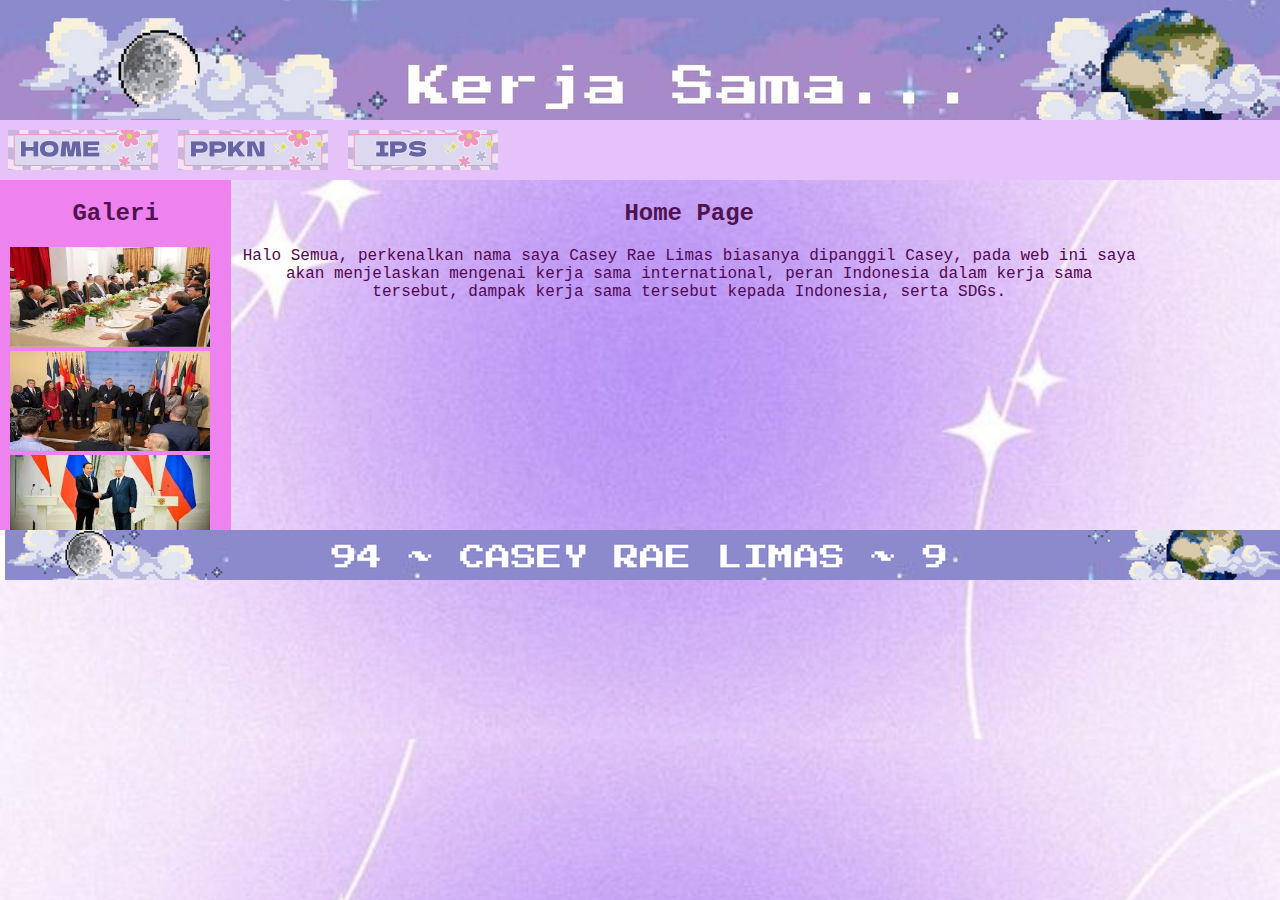
<file: index.html>
<!DOCTYPE html>
<html>

<head>
    <title>Home Page</title>
    <link rel="stylesheet" href="SAS.CSS">
</head>

<body>
    <!-- Header dengan gambar-->    
    <div class="header">
        <img src="Press Start P.jpg">
    </div>
    <div>
        <ul>
            <li><a href="index.html"><img src="home.png"></a></li>
            <li>
                <a href=""><img src="b.png"></a>
                <ul class="dropdown">
                    <li><a href="kerja sama.html"><img src="d.png"></a></li>
                    <li><a href="peran.html"><img src="e.png"></a></li>
                    <li><a href="dampak.html"><img src="f.png"></a></li>
                </ul>
            </li>

            <li>
                <a href=""><img src="c.png"></a>
                <ul class="dropdown1">
                    <li><a href="SDGs.html"><img src="g.png"></a></li>
                    <li><a href="sdgss.html"><img src="h.png"></a></li>
                </ul>
            </li>
        </ul>
    </div>

    <!-- Konten side bar -->
    <div class="column side">
        <h2 align="center">Galeri</h2>
        <p align="center"></p>
            <img src="stress.jpeg" height=100 width=200>
            <img src="kersam.jpeg" height=100 width=200>
            <img src="ks.jpeg" height=100 width=200>
    </div>

    <!-- Konten middle bar -->
    <div class="column middle">
    <h2 align="center">Home Page</h2>
    <p>Halo Semua, perkenalkan nama saya Casey Rae Limas biasanya dipanggil Casey, pada web ini saya akan menjelaskan mengenai kerja sama international, peran Indonesia dalam kerja sama tersebut, dampak kerja sama tersebut kepada Indonesia, serta SDGs.</p>
</div> 

<div class="footer">
<img src="footer yey.png">
</div>   
</body>
</html>
</file>
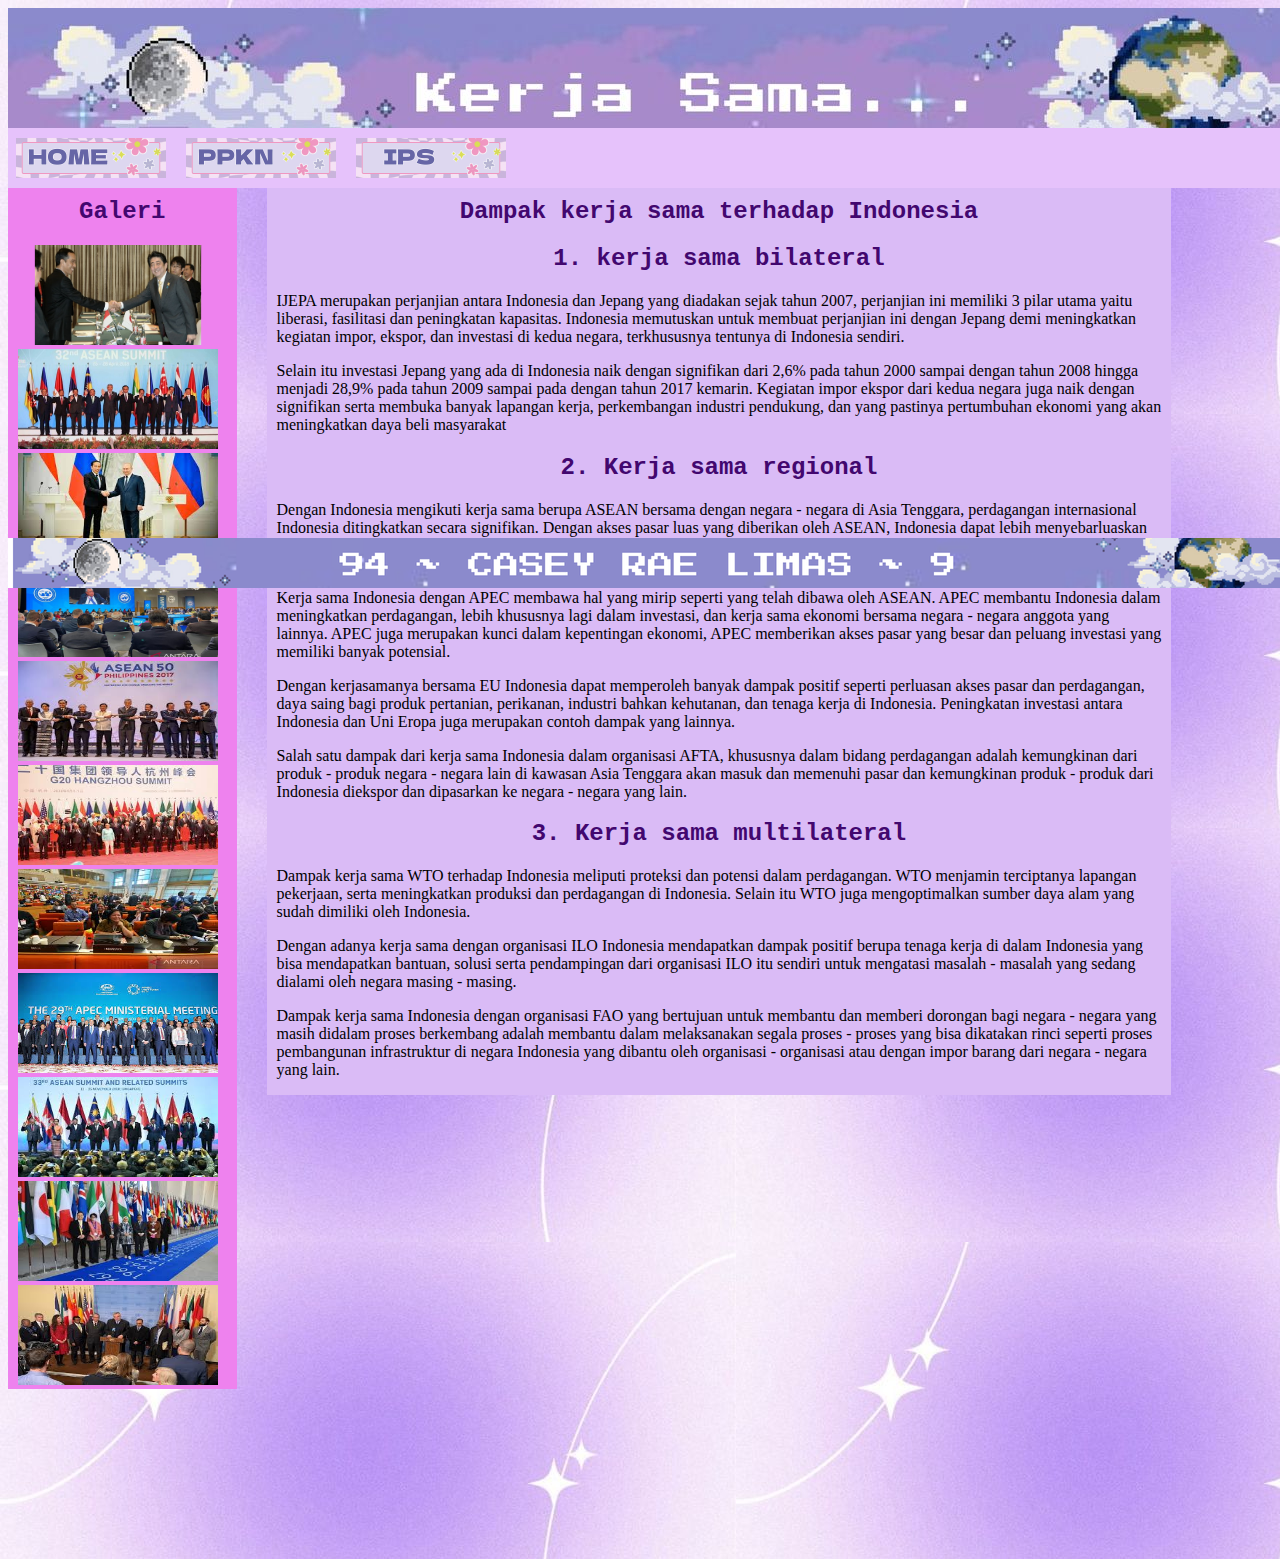
<file: dampak.html>
<!DOCTYPE html>
<html>

<head>
    <title>Dampak Kerjasama</title>
    <link rel="stylesheet" href="dampak.css">
</head>

<body>
    <!-- Header dengan gambar -->
    <div class="header">
        <img src="Press Start P.jpg">
    </div>

    <!-- Navigator Bar dan Dropdown -->
    <div>
        <ul>
            <li><a href="index.html"><img src="home.png"></a></li>
            <li>
                <a href=""><img src="b.png"></a>
                <ul class="dropdown">
                    <li><a href="kerja sama.html"><img src="d.png"></a></li>
                    <li><a href="peran.html"><img src="e.png"></a></li>
                    <li><a href="dampak.html"><img src="f.png"></a></li>
                </ul>
            </li>

            <li>
                <a href=""><img src="c.png"></a>
                <ul class="dropdown">
                    <li><a href="SDGs.html"><img src="g.png"></a></li>
                    <li><a href="sdgss.html"><img src="h.png"></a></li>
                </ul>
            </li>
        </ul>
    </div>

    <!-- Konten side bar -->
    <div class="column side">
        <h2 align="center">Galeri</h2>
        <p align="center"></p>
            <img src="ijepa.png" height=100 width=200>
            <img src="asean.jpeg" height=100 width=200>
            <img src="ks.jpeg" height=100 width=200>
            <img src="imf.jpg" height=100 width=200>
            <img src="inter.jpeg" height=100 width=200>
            <img src="international.jpeg" height=100 width=200>
            <img src="fao.jpeg" height=100 width=200>
            <img src="apec.jpeg" height=100 width=200>
            <img src="afta.jpeg" height=100 width=200>
            <img src="ilo.jpeg" height=100 width=200>
            <img src="kersam.jpeg" height=100 width=200>
    </div>

    <!-- Konten middle bar -->
    <div class="column middle">
        <h2>Dampak kerja sama terhadap Indonesia</h2>
        <h2>1. kerja sama bilateral</h2>
        <p>IJEPA merupakan perjanjian antara Indonesia dan Jepang yang diadakan sejak tahun 2007, perjanjian ini
            memiliki 3 pilar utama yaitu liberasi, fasilitasi dan peningkatan kapasitas. Indonesia memutuskan untuk
            membuat perjanjian ini dengan Jepang demi meningkatkan kegiatan impor, ekspor, dan investasi di kedua
            negara, terkhususnya tentunya di Indonesia sendiri.
        </p>
        <p>Selain itu investasi Jepang yang ada di Indonesia naik dengan signifikan dari 2,6% pada tahun 2000 sampai
            dengan tahun 2008 hingga menjadi 28,9% pada tahun 2009 sampai pada dengan tahun 2017 kemarin. Kegiatan impor
            ekspor dari kedua negara juga naik dengan signifikan serta membuka banyak lapangan kerja, perkembangan
            industri pendukung, dan yang pastinya pertumbuhan ekonomi yang akan meningkatkan daya beli masyarakat
        </p>
        <h2>2. Kerja sama regional</h2>
        <p>Dengan Indonesia mengikuti kerja sama berupa ASEAN bersama dengan negara - negara di Asia Tenggara,
            perdagangan internasional Indonesia ditingkatkan secara signifikan. Dengan akses pasar luas yang diberikan
            oleh ASEAN, Indonesia dapat lebih menyebarluaskan produk - produk dalam negerinya, hal ini membantu membuka
            lapangan kerja di Indonesia dan yang pastinya meningkatkan kebaikan ekonomi negara kita.

        </p>
        <p>Kerja sama Indonesia dengan APEC membawa hal yang mirip seperti yang telah dibawa oleh ASEAN. APEC membantu
            Indonesia dalam meningkatkan perdagangan, lebih khususnya lagi dalam investasi, dan kerja sama ekonomi
            bersama negara - negara anggota yang lainnya. APEC juga merupakan kunci dalam kepentingan ekonomi, APEC
            memberikan akses pasar yang besar dan peluang investasi yang memiliki banyak potensial.

        </p>
        <p>Dengan kerjasamanya bersama EU Indonesia dapat memperoleh banyak dampak positif seperti perluasan akses pasar
            dan perdagangan, daya saing bagi produk pertanian, perikanan, industri bahkan kehutanan, dan tenaga kerja di
            Indonesia. Peningkatan investasi antara Indonesia dan Uni Eropa juga merupakan contoh dampak yang lainnya.
        </p>
        <p>Salah satu dampak dari kerja sama Indonesia dalam organisasi AFTA, khususnya dalam bidang perdagangan adalah
            kemungkinan dari produk - produk negara - negara lain di kawasan Asia Tenggara akan masuk dan memenuhi pasar
            dan kemungkinan produk - produk dari Indonesia diekspor dan dipasarkan ke negara - negara yang lain.</p>
        <h2>3. Kerja sama multilateral</h2>
        <p>Dampak kerja sama WTO terhadap Indonesia meliputi proteksi dan potensi dalam perdagangan. WTO menjamin
            terciptanya lapangan pekerjaan, serta meningkatkan produksi dan perdagangan di Indonesia. Selain itu WTO
            juga mengoptimalkan sumber daya alam yang sudah dimiliki oleh Indonesia.</p>
        <p>Dengan adanya kerja sama dengan organisasi ILO Indonesia mendapatkan dampak positif berupa tenaga kerja di
            dalam Indonesia yang bisa mendapatkan bantuan, solusi serta pendampingan dari organisasi ILO itu sendiri
            untuk mengatasi masalah - masalah yang sedang dialami oleh negara masing - masing.</p>
        <p>Dampak kerja sama Indonesia dengan organisasi FAO yang bertujuan untuk membantu dan memberi dorongan bagi
            negara - negara yang masih didalam proses berkembang adalah membantu dalam melaksanakan segala proses -
            proses yang bisa dikatakan rinci seperti proses pembangunan infrastruktur di negara Indonesia yang dibantu
            oleh organisasi - organisasi atau dengan impor barang dari negara - negara yang lain.
        </p>
    </div>
    
        <div class="footer">
            <img src="footer yey.png">
        </div>
</body>
</html>
</file>
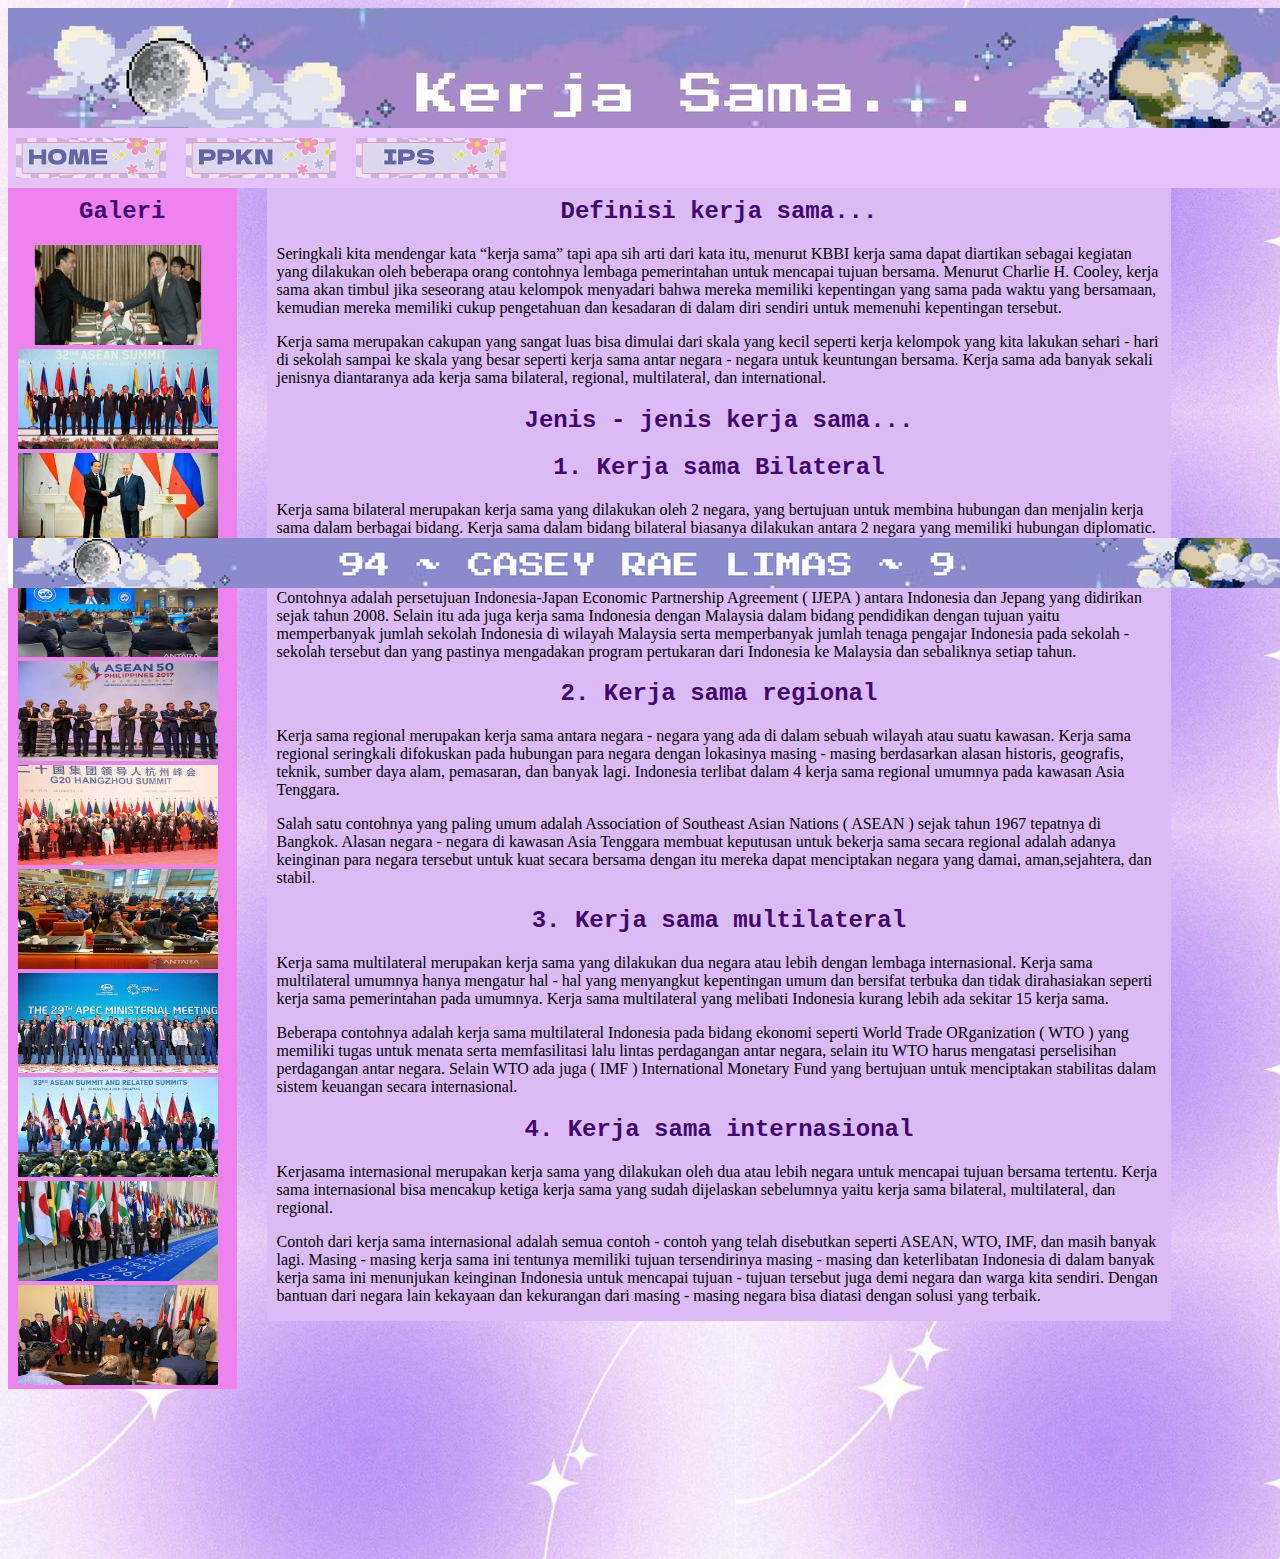
<file: kerja sama.html>
<!DOCTYPE html>
<html>

<head>
    <title>Kerjasama</title>
    <link rel="stylesheet" href="kerjasama.css">
</head>

<body>
    <!-- Header dengan gambar -->
    <div class="header">
        <img src="Press Start P.jpg">
    </div>

    <!-- Navigator Bar dan Dropdown -->
    <div>
        <ul>
            <li><a href="index.html"><img src="home.png"></a></li>
            <li>
                <a href=""><img src="b.png"></a>
                <ul class="dropdown">
                    <li><a href="kerja sama.html"><img src="d.png"></a></li>
                    <li><a href="peran.html"><img src="e.png"></a></li>
                    <li><a href="dampak.html"><img src="f.png"></a></li>
                </ul>
            </li>

            <li>
                <a href=""><img src="c.png"></a>
                <ul class="dropdown1">
                    <li><a href="SDGs.html"><img src="g.png"></a></li>
                    <li><a href="sdgss.html"><img src="h.png"></a></li>
                </ul>
            </li>
    </div>

    <!-- Konten side bar -->
    <div class="column side">
        <h2 align="center">Galeri</h2>
        <p align="center"></p>
            <img src="ijepa.png" height=100 width=200>
            <img src="asean.jpeg" height=100 width=200>
            <img src="ks.jpeg" height=100 width=200>
            <img src="imf.jpg" height=100 width=200>
            <img src="inter.jpeg" height=100 width=200>
            <img src="international.jpeg" height=100 width=200>
            <img src="fao.jpeg" height=100 width=200>
            <img src="apec.jpeg" height=100 width=200>
            <img src="afta.jpeg" height=100 width=200>
            <img src="ilo.jpeg" height=100 width=200>
            <img src="kersam.jpeg" height=100 width=200>
    </div>

    <!-- Konten middle bar -->
    <div class="column middle">
        <h2 align="center">Definisi kerja sama...</h2>
        <p>Seringkali kita mendengar kata “kerja sama” tapi apa sih arti dari kata itu, menurut KBBI kerja sama dapat
            diartikan sebagai kegiatan yang dilakukan oleh beberapa orang contohnya lembaga pemerintahan untuk mencapai
            tujuan bersama. Menurut Charlie H. Cooley, kerja sama akan timbul jika seseorang atau kelompok menyadari
            bahwa mereka memiliki kepentingan yang sama pada waktu yang bersamaan, kemudian mereka memiliki cukup
            pengetahuan dan kesadaran di dalam diri sendiri untuk memenuhi kepentingan tersebut. </p>
        <p>Kerja sama merupakan cakupan yang sangat luas bisa dimulai dari skala yang kecil seperti kerja kelompok yang
            kita lakukan sehari - hari di sekolah sampai ke skala yang besar seperti kerja sama antar negara - negara
            untuk keuntungan bersama. Kerja sama ada banyak sekali jenisnya diantaranya ada kerja sama bilateral,
            regional, multilateral, dan international.
        </p>
        <h2>Jenis - jenis kerja sama...</h2>
        <h2>1. Kerja sama Bilateral</h2>
        <p>Kerja sama bilateral merupakan kerja sama yang dilakukan oleh 2 negara, yang bertujuan untuk membina hubungan
            dan menjalin kerja sama dalam berbagai bidang. Kerja sama dalam bidang bilateral biasanya dilakukan antara 2
            negara yang memiliki hubungan diplomatic. Indonesia sendiri memiliki hubungan kerja sama bilateral dengan
            sebanyak 162 negara. Kerja sama bilateral dapat tercapai setelah kedua negara menandatangani sebuah
            persetujuan yang akan dijadikan sebagai acuan dalam kerja sama tersebut.
        </p>
        <p>Contohnya adalah persetujuan Indonesia-Japan Economic Partnership Agreement ( IJEPA ) antara Indonesia dan
            Jepang yang didirikan sejak tahun 2008. Selain itu ada juga kerja sama Indonesia dengan Malaysia dalam
            bidang pendidikan dengan tujuan yaitu memperbanyak jumlah sekolah Indonesia di wilayah Malaysia serta
            memperbanyak jumlah tenaga pengajar Indonesia pada sekolah - sekolah tersebut dan yang pastinya mengadakan
            program pertukaran dari Indonesia ke Malaysia dan sebaliknya setiap tahun.
        </p>
        <h2>2. Kerja sama regional</h2>
        <p>Kerja sama regional merupakan kerja sama antara negara - negara yang ada di dalam sebuah wilayah atau suatu
            kawasan. Kerja sama regional seringkali difokuskan pada hubungan para negara dengan lokasinya masing -
            masing berdasarkan alasan historis, geografis, teknik, sumber daya alam, pemasaran, dan banyak lagi.
            Indonesia terlibat dalam 4 kerja sama regional umumnya pada kawasan Asia Tenggara.
        </p>
        <p>Salah satu contohnya yang paling umum adalah Association of Southeast Asian Nations ( ASEAN ) sejak tahun
            1967 tepatnya di Bangkok. Alasan negara - negara di kawasan Asia Tenggara membuat keputusan untuk bekerja
            sama secara regional adalah adanya keinginan para negara tersebut untuk kuat secara bersama dengan itu
            mereka dapat menciptakan negara yang damai, aman,sejahtera, dan stabil.

        </p>
        <h2>3. Kerja sama multilateral</h2>
        <p>Kerja sama multilateral merupakan kerja sama yang dilakukan dua negara atau lebih dengan lembaga
            internasional. Kerja sama multilateral umumnya hanya mengatur hal - hal yang menyangkut kepentingan umum dan
            bersifat terbuka dan tidak dirahasiakan seperti kerja sama pemerintahan pada umumnya. Kerja sama
            multilateral yang melibati Indonesia kurang lebih ada sekitar 15 kerja sama.

        </p>
        <p>Beberapa contohnya adalah kerja sama multilateral Indonesia pada bidang ekonomi seperti World Trade
            ORganization ( WTO ) yang memiliki tugas untuk menata serta memfasilitasi lalu lintas perdagangan antar
            negara, selain itu WTO harus mengatasi perselisihan perdagangan antar negara. Selain WTO ada juga ( IMF )
            International Monetary Fund yang bertujuan untuk menciptakan stabilitas dalam sistem keuangan secara
            internasional.
        </p>
        <h2>4. Kerja sama internasional</h2>
        <p>Kerjasama internasional merupakan kerja sama yang dilakukan oleh dua atau lebih negara untuk mencapai tujuan
            bersama tertentu. Kerja sama internasional bisa mencakup ketiga kerja sama yang sudah dijelaskan sebelumnya
            yaitu kerja sama bilateral, multilateral, dan regional.

        </p>
        <p>Contoh dari kerja sama internasional adalah semua contoh - contoh yang telah disebutkan seperti ASEAN, WTO,
            IMF, dan masih banyak lagi. Masing - masing kerja sama ini tentunya memiliki tujuan tersendirinya masing -
            masing dan keterlibatan Indonesia di dalam banyak kerja sama ini menunjukan keinginan Indonesia untuk
            mencapai tujuan - tujuan tersebut juga demi negara dan warga kita sendiri. Dengan bantuan dari negara lain
            kekayaan dan kekurangan dari masing - masing negara bisa diatasi dengan solusi yang terbaik.
        </p>
    </div>
        
    <div class="footer">
            <img src="footer yey.png">
        </div>
</file>
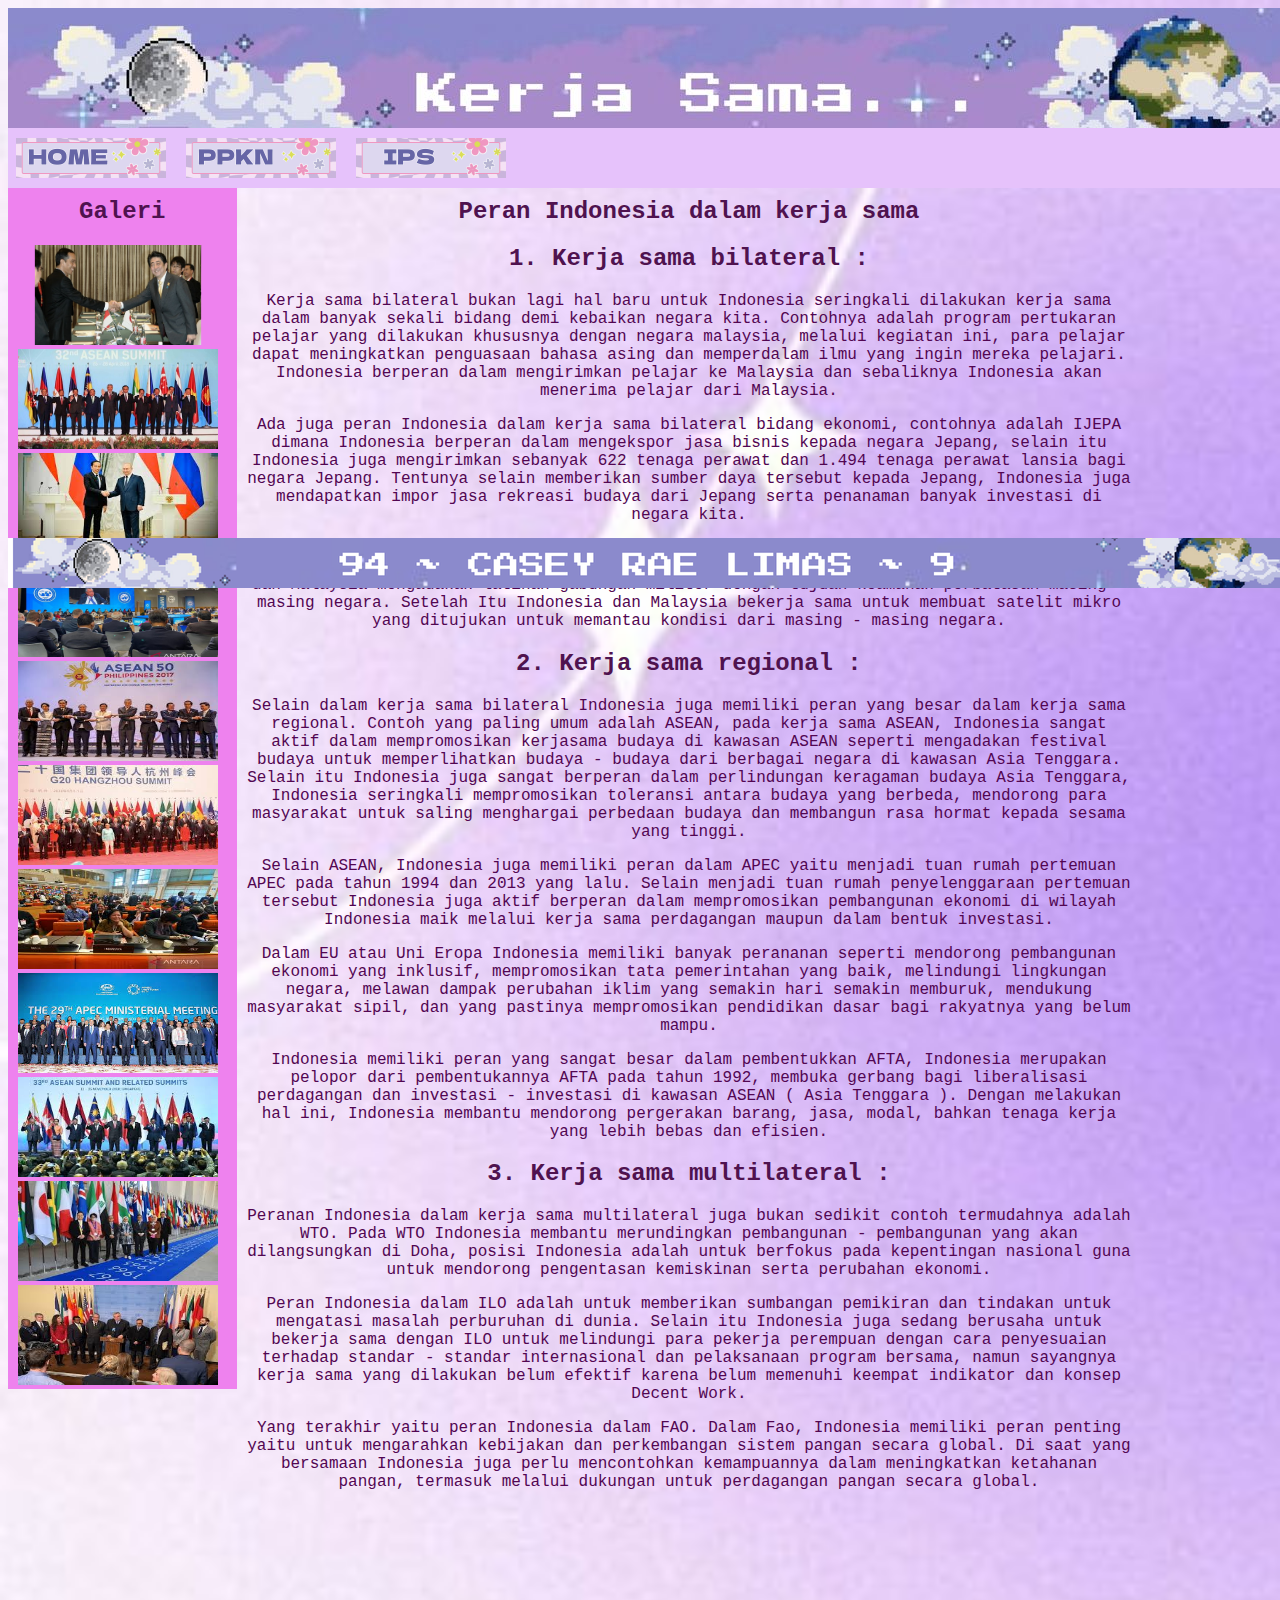
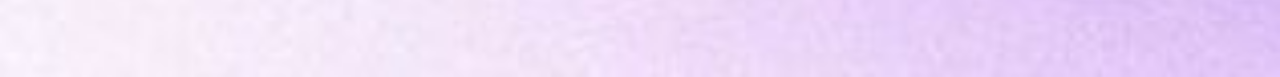
<file: peran.html>
<!DOCTYPE html>
<html>

<head>
    <title>Peran Indonesia Kerjasama</title>
    <link rel="stylesheet" href="peran.css">
</head>

<body>
    <!-- Header dengan gambar -->
    <div class="header">
        <img src="Press Start P.jpg">
    </div>

    <!-- Navigator Bar dan Dropdown -->
    <div>
        <ul>
            <li><a href="index.html"><img src="home.png"></a></li>
            <li>
                <a href=""><img src="b.png"></a>
                <ul class="dropdown">
                    <li><a href="kerja sama.html"><img src="d.png"></a></li>
                    <li><a href="peran.html"><img src="e.png"></a></li>
                    <li><a href="dampak.html"><img src="f.png"></a></li>
                </ul>
            </li>

            <li>
                <a href=""><img src="c.png"></a>
                <ul class="dropdown">
                    <li><a href="SDGs.html"><img src="g.png"></a></li>
                    <li><a href="sdgss.html"><img src="h.png"></a></li>
                </ul>
            </li>
        </ul>
    </div>

    <!-- Konten side bar -->
    <div class="column side">
        <h2 align="center">Galeri</h2>
        <p align="center"></p>
            <img src="ijepa.png" height=100 width=200>
            <img src="asean.jpeg" height=100 width=200>
            <img src="ks.jpeg" height=100 width=200>
            <img src="imf.jpg" height=100 width=200>
            <img src="inter.jpeg" height=100 width=200>
            <img src="international.jpeg" height=100 width=200>
            <img src="fao.jpeg" height=100 width=200>
            <img src="apec.jpeg" height=100 width=200>
            <img src="afta.jpeg" height=100 width=200>
            <img src="ilo.jpeg" height=100 width=200>
            <img src="kersam.jpeg" height=100 width=200>
    </div>

    <!-- Konten middle bar -->
    <div class="column middle">
        <h2>Peran Indonesia dalam kerja sama</h2>
        <h2>1. Kerja sama bilateral : </h2>
        <p>Kerja sama bilateral bukan lagi hal baru untuk Indonesia seringkali dilakukan kerja sama dalam banyak sekali
            bidang demi kebaikan negara kita. Contohnya adalah program pertukaran pelajar yang dilakukan khususnya
            dengan negara malaysia, melalui kegiatan ini, para pelajar dapat meningkatkan penguasaan bahasa asing dan
            memperdalam ilmu yang ingin mereka pelajari. Indonesia berperan dalam mengirimkan pelajar ke Malaysia dan
            sebaliknya Indonesia akan menerima pelajar dari Malaysia.
        </p>
        <p>Ada juga peran Indonesia dalam kerja sama bilateral bidang ekonomi, contohnya adalah IJEPA dimana Indonesia
            berperan dalam mengekspor jasa bisnis kepada negara Jepang, selain itu Indonesia juga mengirimkan sebanyak
            622 tenaga perawat dan 1.494 tenaga perawat lansia bagi negara Jepang. Tentunya selain memberikan sumber
            daya tersebut kepada Jepang, Indonesia juga mendapatkan impor jasa rekreasi budaya dari Jepang serta
            penanaman banyak investasi di negara kita.

        </p>
        <p>Selain kerja sama bilateral dalam bidang pendidikan dengan negara Malaysia, Indonesia juga memiliki kerja
            sama yang lain dengan negara Malaysia yaitu dalam bidang keamanan. Indonesia dan Malaysia mengadakan latihan
            gabungan militer dengan tujuan keamanan perbatasan masing - masing negara. Setelah Itu Indonesia dan
            Malaysia bekerja sama untuk membuat satelit mikro yang ditujukan untuk memantau kondisi dari masing - masing
            negara.

        </p>
        <h2>2. Kerja sama regional : </h2>
        <p>Selain dalam kerja sama bilateral Indonesia juga memiliki peran yang besar dalam kerja sama regional. Contoh
            yang paling umum adalah ASEAN, pada kerja sama ASEAN, Indonesia sangat aktif dalam mempromosikan kerjasama
            budaya di kawasan ASEAN seperti mengadakan festival budaya untuk memperlihatkan budaya - budaya dari
            berbagai negara di kawasan Asia Tenggara. Selain itu Indonesia juga sangat berperan dalam perlindungan
            keragaman budaya Asia Tenggara, Indonesia seringkali mempromosikan toleransi antara budaya yang berbeda,
            mendorong para masyarakat untuk saling menghargai perbedaan budaya dan membangun rasa hormat kepada sesama
            yang tinggi.
        </p>
        <p>Selain ASEAN, Indonesia juga memiliki peran dalam APEC yaitu menjadi tuan rumah pertemuan APEC pada tahun
            1994 dan 2013 yang lalu. Selain menjadi tuan rumah penyelenggaraan pertemuan tersebut Indonesia juga aktif
            berperan dalam mempromosikan pembangunan ekonomi di wilayah Indonesia maik melalui kerja sama perdagangan
            maupun dalam bentuk investasi.
        </p>
        <p>Dalam EU atau Uni Eropa Indonesia memiliki banyak perananan seperti mendorong pembangunan ekonomi yang
            inklusif, mempromosikan tata pemerintahan yang baik, melindungi lingkungan negara, melawan dampak perubahan
            iklim yang semakin hari semakin memburuk, mendukung masyarakat sipil, dan yang pastinya mempromosikan
            pendidikan dasar bagi rakyatnya yang belum mampu.
        </p>
        <p>Indonesia memiliki peran yang sangat besar dalam pembentukkan AFTA, Indonesia merupakan pelopor dari
            pembentukannya AFTA pada tahun 1992, membuka gerbang bagi liberalisasi perdagangan dan investasi - investasi
            di kawasan ASEAN ( Asia Tenggara ). Dengan melakukan hal ini, Indonesia membantu mendorong pergerakan
            barang, jasa, modal, bahkan tenaga kerja yang lebih bebas dan efisien.
        </p>
        <h2>3. Kerja sama multilateral : </h2>
        <p>Peranan Indonesia dalam kerja sama multilateral juga bukan sedikit contoh termudahnya adalah WTO. Pada WTO
            Indonesia membantu merundingkan pembangunan - pembangunan yang akan dilangsungkan di Doha, posisi Indonesia
            adalah untuk berfokus pada kepentingan nasional guna untuk mendorong pengentasan kemiskinan serta perubahan
            ekonomi.
        </p>
        <p>Peran Indonesia dalam ILO adalah untuk memberikan sumbangan pemikiran dan tindakan untuk mengatasi masalah
            perburuhan di dunia. Selain itu Indonesia juga sedang berusaha untuk bekerja sama dengan ILO untuk
            melindungi para pekerja perempuan dengan cara penyesuaian terhadap standar - standar internasional dan
            pelaksanaan program bersama, namun sayangnya kerja sama yang dilakukan belum efektif karena belum memenuhi
            keempat indikator dan konsep Decent Work.
        </p>
        <p>Yang terakhir yaitu peran Indonesia dalam FAO. Dalam Fao, Indonesia memiliki peran penting yaitu untuk
            mengarahkan kebijakan dan perkembangan sistem pangan secara global. Di saat yang bersamaan Indonesia juga
            perlu mencontohkan kemampuannya dalam meningkatkan ketahanan pangan, termasuk melalui dukungan untuk
            perdagangan pangan secara global.
        </p>
    </div>

        <div class="footer">
            <img src="footer yey.png">
        </div> 
</body>
</html>
</file>
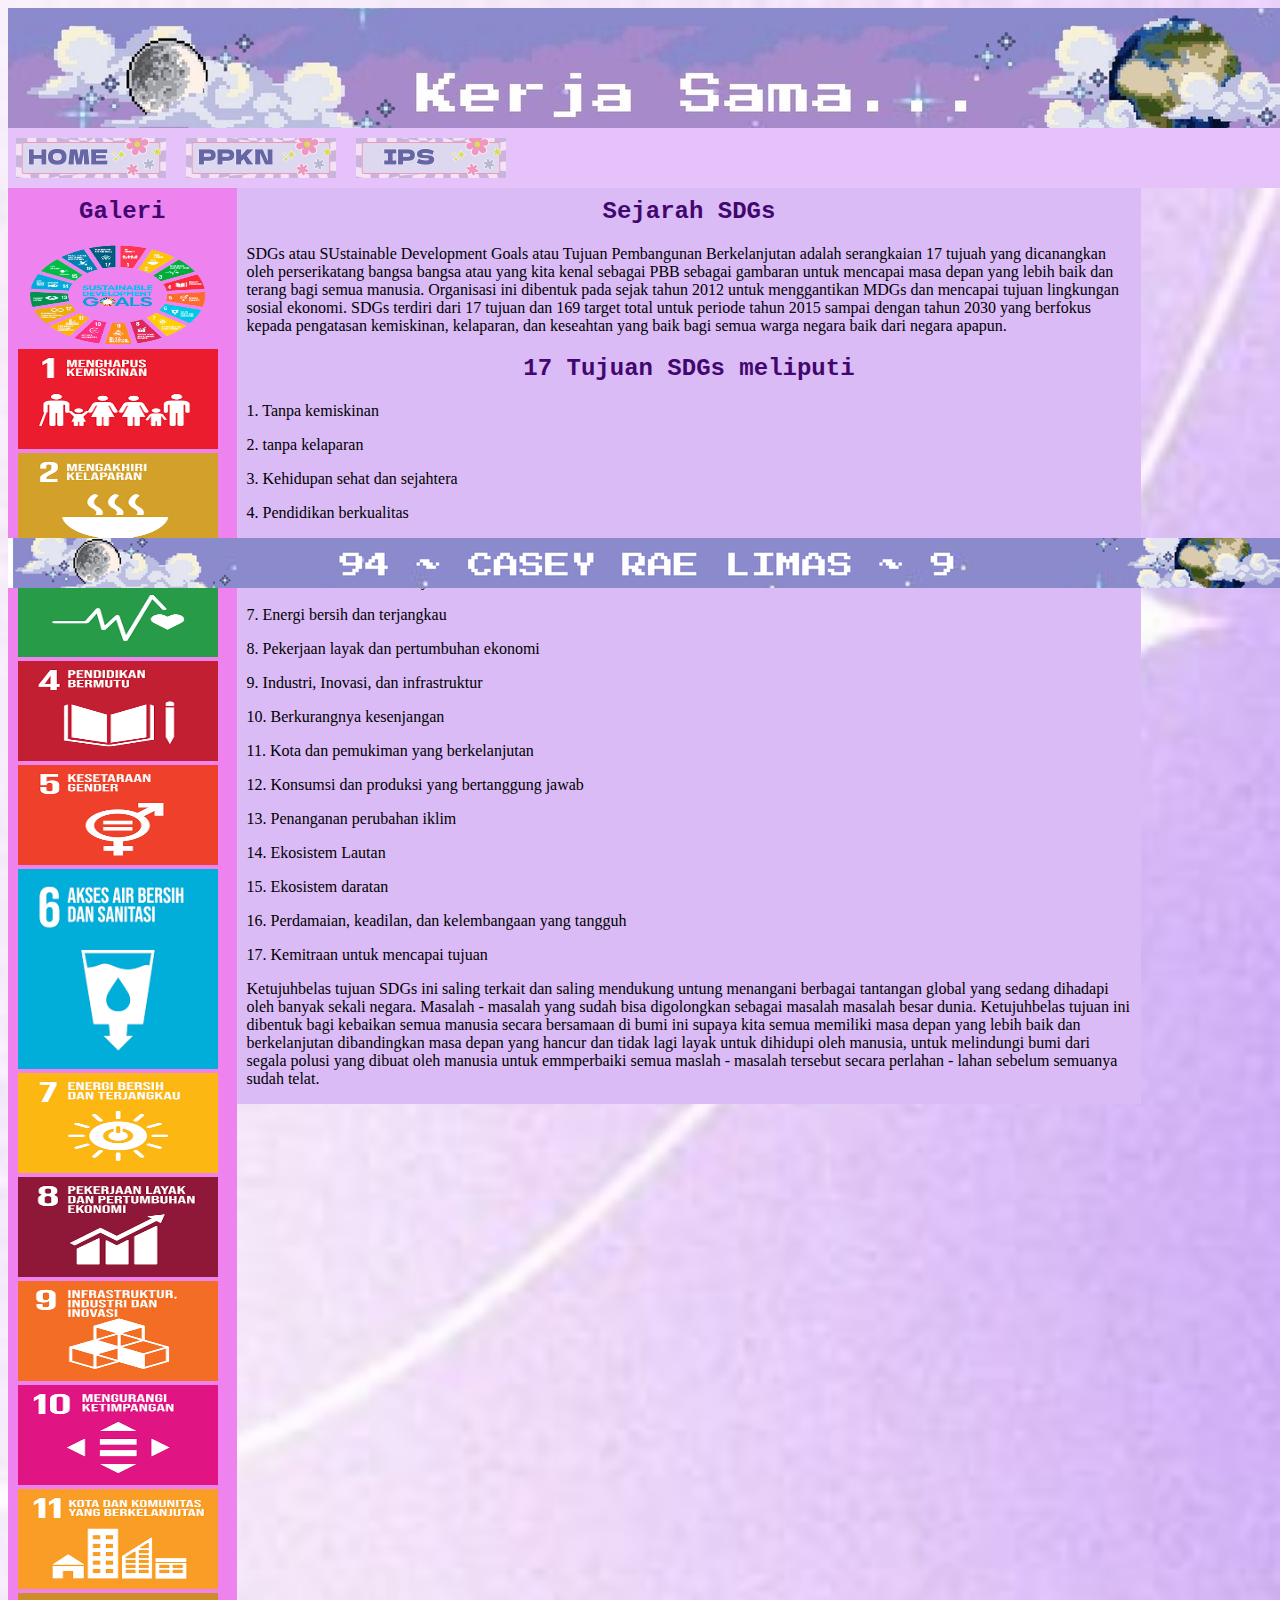
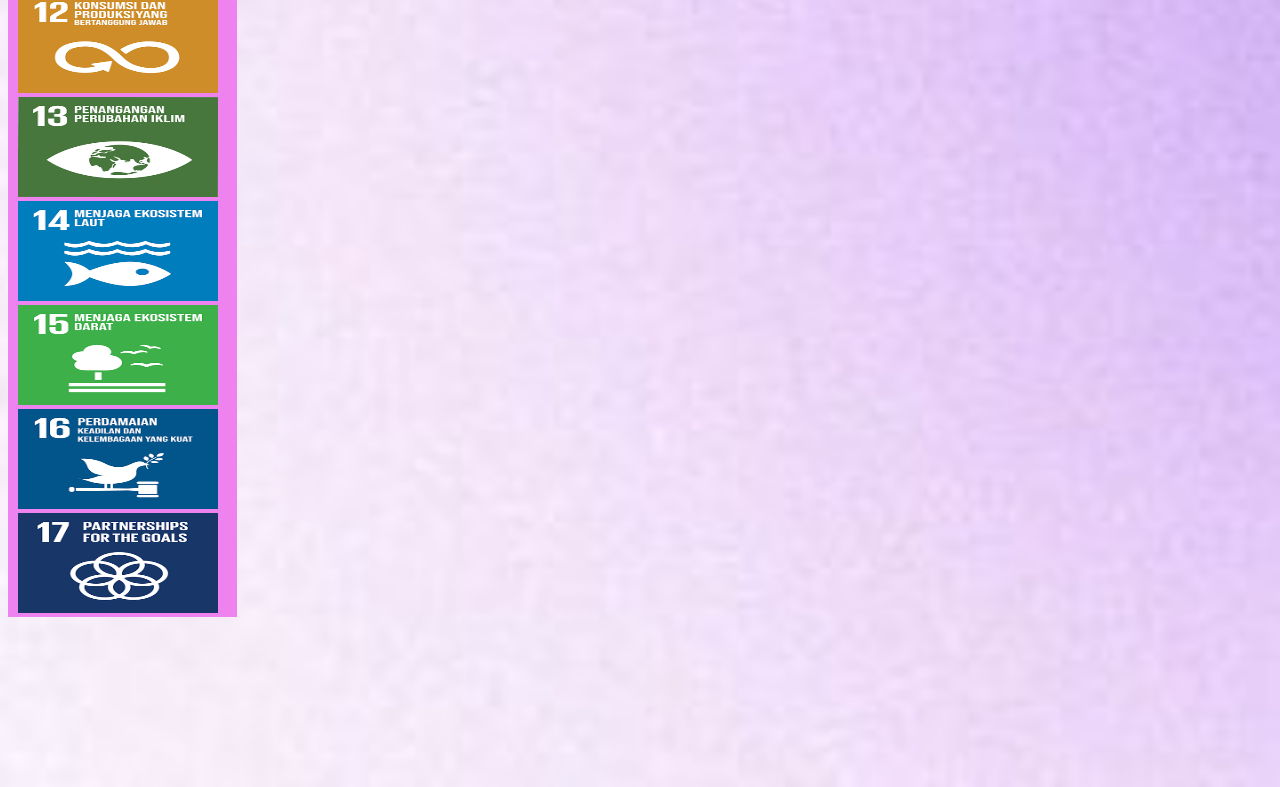
<file: SDGs.html>
<!DOCTYPE html>
<html>

<head>
    <title>SDGs</title>
    <link rel="stylesheet" href="sdgs.css">
</head>

<body>
    <!-- Header dengan gambar -->
    <div class="header">
        <img src="Press Start P.jpg">
    </div>

    <!-- Navigator Bar dan Dropdown -->
    <div>
        <ul>
            <li><a href="index.html"><img src="home.png"></a></li>
            <li>
                <a href=""><img src="b.png"></a>
                <ul class="dropdown">
                    <li><a href="kerja sama.html"><img src="d.png"></a></li>
                    <li><a href="peran.html"><img src="e.png"></a></li>
                    <li><a href="dampak.html"><img src="f.png"></a></li>
                </ul>
            </li>

            <li>
                <a href=""><img src="c.png"></a>
                <ul class="dropdown">
                    <li><a href="SDGs.html"><img src="g.png"></a></li>
                    <li><a href="sdgss.html"><img src="h.png"></a></li>
                </ul>
            </li>
        </ul>
    </div>

    <!-- Konten side bar -->
    <div class="column side">
        <h2 align="center">Galeri</h2>
        <p align="center"></p>
            <img src="sdgs.png" height=100 width=200>
            <img src="sdgs.satu.png" height=100 width=200>
            <img src="sdgs.dua.png" height=100 width=200>
            <img src="sdgs.tiga.png" height=100 width=200>
            <img src="sdgs.empat.png" height=100 width=200>
            <img src="sdgs.lima.png" height=100 width=200>
            <img src="sdgs.enam.png" heightsdgs=100 width=200>
            <img src="sdgs.tujuh.png" height=100 width=200>
            <img src="sdgs.delapan.png" height=100 width=200>
            <img src="sdgs.sembilan.png" height=100 width=200>
            <img src="sdgs.sepuluh.png" height=100 width=200>
            <img src="sdgs.sebelas.png" height=100 width=200>
            <img src="sdgs.duabelas.png" height=100 width=200>
            <img src="sdgs.tigabelas.png" height=100 width=200>
            <img src="sdgs.empatbelas.png" height=100 width=200>
            <img src="sdgs.limabelas.png" height=100 width=200>
            <img src="sdgs.enambelas.png" height=100 width=200>
            <img src="sdgs.tujuhbelas.png" height=100 width=200>
    </div>

    <!-- Konten middle bar -->
    <div class="column middle">
        <h2>Sejarah SDGs</h2>
        <p>SDGs atau SUstainable Development Goals atau Tujuan Pembangunan Berkelanjutan adalah serangkaian 17 tujuah
            yang dicanangkan oleh perserikatang bangsa bangsa atau yang kita kenal sebagai PBB sebagai gambaran untuk
            mencapai masa depan yang lebih baik dan terang bagi semua manusia. Organisasi ini dibentuk pada sejak tahun
            2012 untuk menggantikan MDGs dan mencapai tujuan lingkungan sosial ekonomi. SDGs terdiri dari 17 tujuan dan
            169 target total untuk periode tahun 2015 sampai dengan tahun 2030 yang berfokus kepada pengatasan
            kemiskinan, kelaparan, dan keseahtan yang baik bagi semua warga negara baik dari negara apapun.</p>
        <h2>17 Tujuan SDGs meliputi</h2>
        <p>1. Tanpa kemiskinan</p>
        <p>2. tanpa kelaparan</p>
        <p>3. Kehidupan sehat dan sejahtera</p>
        <p>4. Pendidikan berkualitas</p>
        <p>5. Kesetaraan gender</p>
        <p>6. Air bersih dan sanitasi layak</p>
        <p>7. Energi bersih dan terjangkau</p>
        <p>8. Pekerjaan layak dan pertumbuhan ekonomi</p>
        <p>9. Industri, Inovasi, dan infrastruktur</p>
        <p>10. Berkurangnya kesenjangan</p>
        <p>11. Kota dan pemukiman yang berkelanjutan</p>
        <p>12. Konsumsi dan produksi yang bertanggung jawab</p>
        <p>13. Penanganan perubahan iklim</p>
        <p>14. Ekosistem Lautan</p>
        <p>15. Ekosistem daratan</p>
        <p>16. Perdamaian, keadilan, dan kelembangaan yang tangguh</p>
        <p>17. Kemitraan untuk mencapai tujuan</p>
        <p></p>
        <p>Ketujuhbelas tujuan SDGs ini saling terkait dan saling mendukung untung menangani berbagai tantangan global
            yang sedang dihadapi oleh banyak sekali negara. Masalah - masalah yang sudah bisa digolongkan sebagai
            masalah masalah besar dunia. Ketujuhbelas tujuan ini dibentuk bagi kebaikan semua manusia secara bersamaan
            di bumi ini supaya kita semua memiliki masa depan yang lebih baik dan berkelanjutan dibandingkan masa depan
            yang hancur dan tidak lagi layak untuk dihidupi oleh manusia, untuk melindungi bumi dari segala polusi yang
            dibuat oleh manusia untuk emmperbaiki semua maslah - masalah tersebut secara perlahan - lahan sebelum
            semuanya sudah telat.</p>
    </div>

    <div class="footer">
        <img src="footer yey.png">
    </div>
</body>
</html>
</file>
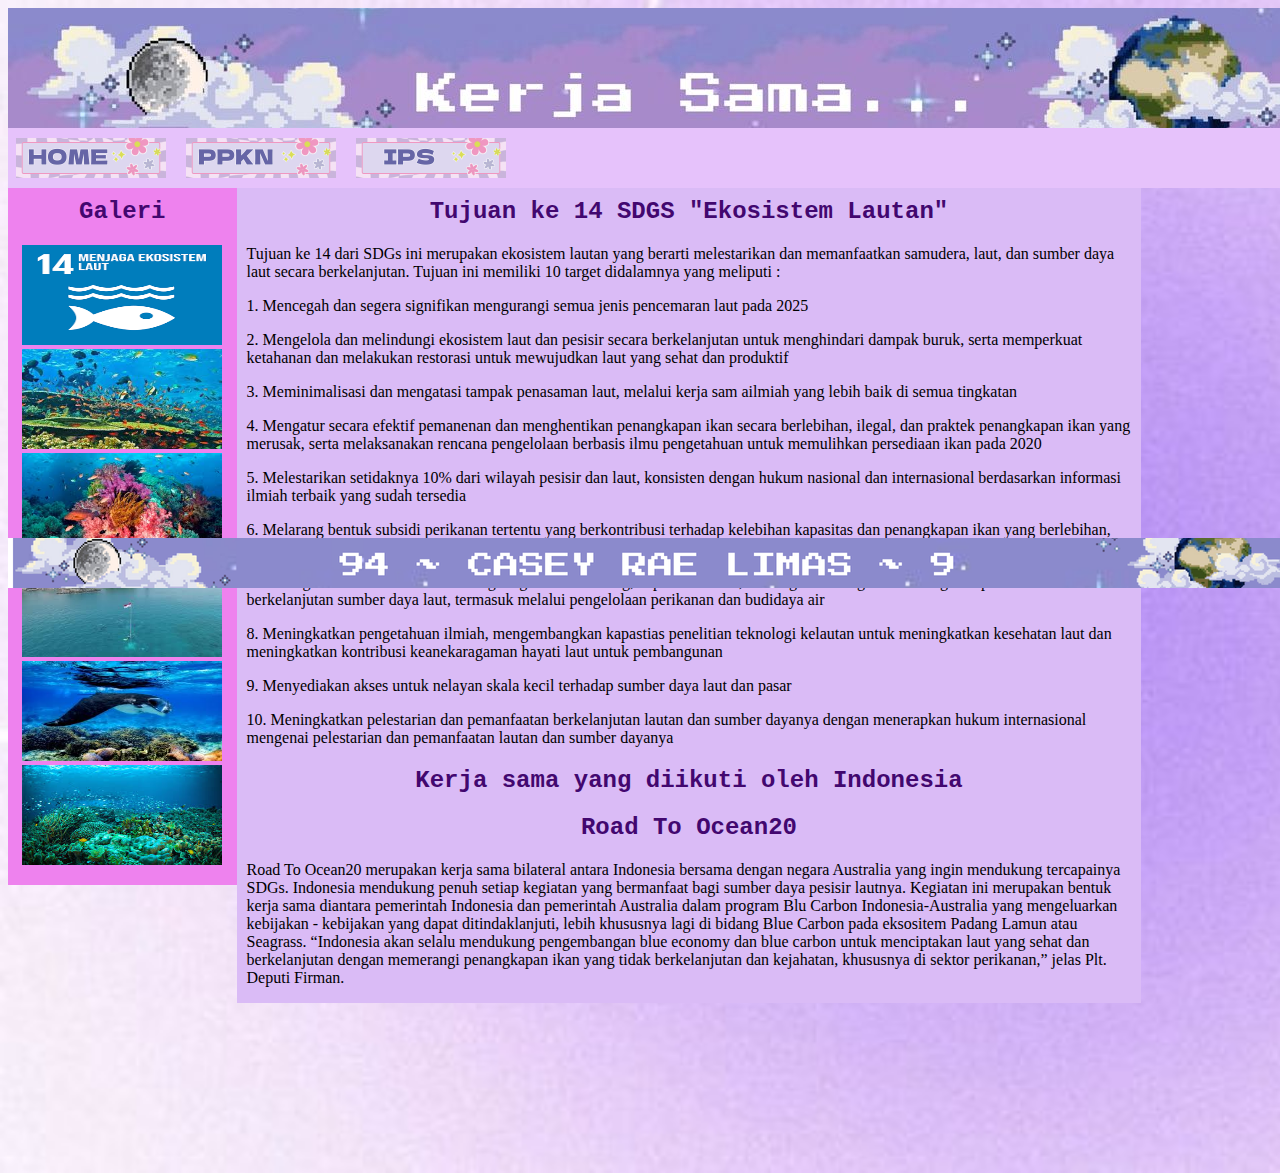
<file: sdgss.html>
<!DOCTYPE html>
<html>

<head>
    <title>Tujuan ke-14</title>
    <link rel="stylesheet" href="sdgss.css">
</head>

<body>
    <!-- Header dengan gambar -->
    <div class="header">
        <img src="Press Start P.jpg">
    </div>

    <!-- Navigator Bar dan Dropdown -->
    <div>
        <ul>
            <li><a href="index.html"><img src="home.png"></a></li>
            <li>
                <a href=""><img src="b.png"></a>
                <ul class="dropdown">
                    <li><a href="kerja sama.html"><img src="d.png"></a></li>
                    <li><a href="peran.html"><img src="e.png"></a></li>
                    <li><a href="dampak.html"><img src="f.png"></a></li>
                </ul>
            </li>

            <li>
                <a href=""><img src="c.png"></a>
                <ul class="dropdown">
                    <li><a href="SDGs.html"><img src="g.png"></a></li>
                    <li><a href="sdgss.html"><img src="h.png"></a></li>
                </ul>
            </li>
        </ul>
    </div>

    <!-- Konten side bar -->
    <div class="column side">
        <h2 align="center">Galeri</h2>
        <p align="center">
            <img src="sdgs.empatbelas.png" height=100 width=200>
            <img src="aaa.jpeg" height=100 width=200>
            <img src="aaaaa.jpeg" height=100 width=200>
            <img src="aaaaaaa.jpeg" height=100 width=200>
            <img src="aaaaaaaaaaaaaa.jpeg" height=100 width=200>
            <img src="aaaaaaaaaaaaaaaaaa.jpeg" height=100 width=200>
        </p>
    </div>

    <!-- Konten middle bar -->
    <div class="column middle">
        <h2>Tujuan ke 14 SDGS "Ekosistem Lautan"</h2>
        <p>Tujuan ke 14 dari SDGs ini merupakan ekosistem lautan yang berarti melestarikan dan memanfaatkan samudera,
            laut, dan sumber daya laut secara berkelanjutan. Tujuan ini memiliki 10 target didalamnya yang meliputi :
        </p>
        <p>1. Mencegah dan segera signifikan mengurangi semua jenis pencemaran laut pada 2025</p>
        <p>2. Mengelola dan melindungi ekosistem laut dan pesisir secara berkelanjutan untuk menghindari dampak buruk,
            serta memperkuat ketahanan dan melakukan restorasi untuk mewujudkan laut yang sehat dan produktif</p>
        <p>3. Meminimalisasi dan mengatasi tampak penasaman laut, melalui kerja sam ailmiah yang lebih baik di semua
            tingkatan</p>
        <p>4. Mengatur secara efektif pemanenan dan menghentikan penangkapan ikan secara berlebihan, ilegal, dan praktek
            penangkapan ikan yang merusak, serta melaksanakan rencana pengelolaan berbasis ilmu pengetahuan untuk
            memulihkan persediaan ikan pada 2020</p>
        <p>5. Melestarikan setidaknya 10% dari wilayah pesisir dan laut, konsisten dengan hukum nasional dan
            internasional berdasarkan informasi ilmiah terbaik yang sudah tersedia</p>
        <p>6. Melarang bentuk subsidi perikanan tertentu yang berkontribusi terhadap kelebihan kapasitas dan penangkapan
            ikan yang berlebihan, menghilangkan subsidi kepada penangkapan ikan yang ilegal</p>
        <p>7. meningkatkan manfaat ekonomi bagi negara berkembang, kepulauan kecil, dan negara kurang berkembang dari
            pemanfaatan berkelanjutan sumber daya laut, termasuk melalui pengelolaan perikanan dan budidaya air</p>
        <p>8. Meningkatkan pengetahuan ilmiah, mengembangkan kapastias penelitian teknologi kelautan untuk meningkatkan
            kesehatan laut dan meningkatkan kontribusi keanekaragaman hayati laut untuk pembangunan</p>
        <p>9. Menyediakan akses untuk nelayan skala kecil terhadap sumber daya laut dan pasar</p>
        <p>10. Meningkatkan pelestarian dan pemanfaatan berkelanjutan lautan dan sumber dayanya dengan menerapkan hukum
            internasional mengenai pelestarian dan pemanfaatan lautan dan sumber dayanya</p>
        <h2>Kerja sama yang diikuti oleh Indonesia</h2>
        <h2>Road To Ocean20</h2>
        <p>Road To Ocean20 merupakan kerja sama bilateral antara Indonesia bersama dengan negara Australia yang ingin mendukung
            tercapainya SDGs. Indonesia mendukung penuh setiap kegiatan yang bermanfaat bagi sumber daya pesisir
            lautnya. Kegiatan ini merupakan bentuk kerja sama diantara pemerintah Indonesia dan pemerintah Australia
            dalam program Blu Carbon Indonesia-Australia yang mengeluarkan kebijakan - kebijakan yang dapat
            ditindaklanjuti, lebih khususnya lagi di bidang Blue Carbon pada eksositem Padang Lamun atau Seagrass.
            “Indonesia akan selalu mendukung pengembangan blue economy dan blue carbon untuk menciptakan laut yang sehat
            dan berkelanjutan dengan memerangi penangkapan ikan yang tidak berkelanjutan dan kejahatan, khususnya di
            sektor perikanan,” jelas Plt. Deputi Firman.</p>
    </div>
        
            <div class="footer">
            <img src="footer yey.png" alt="">
        </div>
</body>
</html>
</file>
<file: SAS.CSS>
.header{
    width: 1280px;
    position: fixed;
}

body{
    margin: 0;
    background-image: url(ghv.jpg);
    background-size: cover;
}
/* kode css navigator */
ul{
    list-style-type: none;
    background: rgb(230, 194, 251);
    padding: 0px 0px;
    margin: 120px 0px;
    position: fixed;
    width: 1280px;
    height: 60px;
}

ul li{
    display: inline-block;
    position: relative;
    height: 60px;
    padding: 10px 8px;
}

ul li a{
    padding: 10px 0px;
    text-align: center;
}

ul a:hover{
    background-color: rgb(195, 166, 253);
}

/* kode css dropdown */
ul li ul.dropdown li{
    display: block;
}

ul li ul.dropdown{
    background: #e9d3fc;
    position: absolute;
    display: none;
    width: auto;
    height: auto;
    margin: 0px 0px;
}

ul li:hover ul.dropdown{
    display: block;
}

/* kode css dropdown1 */
ul li ul.dropdown1 li{
    display: block;
}

ul li ul.dropdown1{
    background: #e9d3fc;
    position: absolute;
    display: none;
    width: auto;
    height: auto;
    margin: 0px 0px;
}

ul li:hover ul.dropdown1{
    display: block;
}

.column{
    float: left;
    padding: 10px 10px;
}

/* left column */
.column.side{
    margin: 170px 0px;
    width: 16.5%;
    background-color: violet;
}

.column.middle{
    margin: 170px 0px;
    width: 70%;
}

h2{
    text-align: center;
    font-family: 'Courier New', Courier, monospace;
    color: rgb(79, 18, 79);
}

p{
    text-align: center;
    font-family: 'Courier New', Courier, monospace;
    color: rgb(82, 6, 82);
}

.footer{
    width: 1280px;
    position: fixed;
    margin: 530px 0px;
}
</file>
<file: dampak.css>
.header{
    width: 1280px;
    position: fixed;
}

body{
    background-image: url(ghv.jpg);
}

/* kode css navigator */
ul{
    list-style-type: none;
    background: rgb(230, 194, 251);
    padding: 0px 0px;
    margin: 120px 0px;
    position: fixed;
    width: 1280px;
    height: 60px;
}

ul li{
    display: inline-block;
    position: relative;
    height: 60px;
    padding: 10px 8px;
}
ul li a{
    padding: 10px 0px;
    text-align: center;
}

ul a:hover{
    background-color: rgb(195, 166, 253);
}

/* kode css dropdown */
ul li ul.dropdown li{
    display: block;
}

ul li ul.dropdown{
    background: #e9d3fc;
    position: absolute;
    display: none;
    width: auto;
    height: auto;
    margin: 0px 0px;
}

ul li:hover ul.dropdown{
    display: block;
}

/* kode css dropdown1 */
ul li ul.dropdown1 li{
    display: block;
}

ul li ul.dropdown1{
    background: #e9d3fc;
    position: absolute;
    display: none;
    width: auto;
    height: auto;
    margin: 0px 0px;
}

ul li:hover ul.dropdown1{
    display: block;
}

.column{
    float: left;
    padding: 0px 10px;
}

/* left column */
.column.side{
    margin: 170px 0px;
    width: 16.5%;
    background-color: violet;
}

.column.middle{
    margin: 170px 30px;
    width: 70%;
    background-color: rgb(218, 187, 246)

}
h1{
    text-align: center;
    font-family: 'Courier New', Courier, monospace;
    color: rgb(62, 18, 79);
}
h2{
    text-align: center;
    font-family: 'Courier New', Courier, monospace;
    color: rgb(66, 7, 111);
}
h3{
    text-align: center;
    font-family: 'Courier New', Courier, monospace;
    color: rgb(79, 18, 79);
}

.footer{
    width: 1280px;
    position: fixed;
    margin: 530px 0px;
}
</file>
<file: kerjasama.css>
.header{
    width: 1280px;
    position: fixed;
}

body{
    background-image: url(ghv.jpg);
}

/* kode css navigator */
ul{
    list-style-type: none;
    background: rgb(230, 194, 251);
    padding: 0px 0px;
    margin: 120px 0px;
    position: fixed;
    width: 1280px;
    height: 60px;
}

ul li{
    display: inline-block;
    position: relative;
    height: 60px;
    padding: 10px 8px;
}

ul li a{
    padding: 10px 0px;
    text-align: center;
}

ul a:hover{
    background-color: rgb(195, 166, 253);
}

/* kode css dropdown */
ul li ul.dropdown li{
    display: block;
}

ul li ul.dropdown{
    background: #e9d3fc;
    position: absolute;
    display: none;
    width: auto;
    height: auto;
    margin: 0px 0px;
}

ul li:hover ul.dropdown{
    display: block;
}

/* kode css dropdown1 */
ul li ul.dropdown1 li{
    display: block;
}

ul li ul.dropdown1{
    background: #e9d3fc;
    position: absolute;
    display: none;
    width: auto;
    height: auto;
    margin: 0px 0px;
}

ul li:hover ul.dropdown1{
    display: block;
}

.column{
    float: left;
    padding: 0px 10px;
}

/* left column */
.column.side{
    margin: 170px 0px;
    width: 16.5%;
    background-color: violet;
}

.column.middle{
    margin: 170px 30px;
    width: 70%;
    background-color: rgb(218, 187, 246)

}
h1{
    text-align: center;
    font-family: 'Courier New', Courier, monospace;
    color: rgb(62, 18, 79);
}
h2{
    text-align: center;
    font-family: 'Courier New', Courier, monospace;
    color: rgb(66, 7, 111);
}
h3{
    text-align: center;
    font-family: 'Courier New', Courier, monospace;
    color: rgb(79, 18, 79);
}

.footer{
    width: 1280px;
    position: fixed;
    margin: 530px 0px;
}
</file>
<file: peran.css>
.header{
    width: 1280px;
    position: fixed;
}

body{
    background-image: url(ghv.jpg);
    background-size: cover
}
/* kode css navigator */
ul{
    list-style-type: none;
    background: rgb(230, 194, 251);
    padding: 0px 0px;
    margin: 120px 0px;
    position: fixed;
    width: 1280px;
    height: 60px;
}
ul li{
    display: inline-block;
    position: relative;
    height: 60px;
    padding: 10px 8px;
}

ul li a{
    padding: 10px 0px;
    text-align: center;
}

ul a:hover{
    background-color: rgb(195, 166, 253);
}

/* kode css dropdown */
ul li ul.dropdown li{
    display: block;
}

ul li ul.dropdown{
    background: #e9d3fc;
    position: absolute;
    display: none;
    width: auto;
    height: auto;
    margin: 0px 0px;
}

ul li:hover ul.dropdown{
    display: block;
}

/* kode css dropdown1 */
ul li ul.dropdown1 li{
    display: block;
}

ul li ul.dropdown1{
    background: #e9d3fc;
    position: absolute;
    display: none;
    width: auto;
    height: auto;
    margin: 0px 0px;
}

ul li:hover ul.dropdown1{
    display: block;
}

.column{
    float: left;
    padding: 0px 10px;
}

/* left column */
.column.side{
    margin: 170px 0px;
    width: 16.5%;
    background-color: violet;
}

.column.middle{
    margin: 170px 0px;
    width: 70%;
}

h2{
    text-align: center;
    font-family: 'Courier New', Courier, monospace;
    color: rgb(79, 18, 79);
}
p{
    text-align: center;
    font-family: 'Courier New', Courier, monospace;
    color: rgb(82, 6, 82);
}
.footer{
    width: 1280px;
    position: fixed;
    margin: 530px 0px;
}
</file>
<file: sdgs.css>
.header{
    width: 1280px;
    position: fixed;
}

body{
    background-image: url(ghv.jpg);
    background-size: cover
}

/* kode css navigator */
ul{
    list-style-type: none;
    background: rgb(230, 194, 251);
    padding: 0px 0px;
    margin: 120px 0px;
    position: fixed;
    width: 1280px;
    height: 60px;
}

ul li{
    display: inline-block;
    position: relative;
    height: 60px;
    padding: 10px 8px;
}

ul li a{
    padding: 10px 0px;
    text-align: center;
}

ul a:hover{
    background-color: rgb(195, 166, 253);
}

/* kode css dropdown */
ul li ul.dropdown li{
    display: block;
}

ul li ul.dropdown{
    background: #e9d3fc;
    position: absolute;
    display: none;
    width: auto;
    height: auto;
    margin: 0px 0px;
}

ul li:hover ul.dropdown{
    display: block;
}

/* kode css dropdown1 */
ul li ul.dropdown1 li{
    display: block;
}

ul li ul.dropdown1{
    background: #e9d3fc;
    position: absolute;
    display: none;
    width: auto;
    height: auto;
    margin: 0px 0px;
}

ul li:hover ul.dropdown1{
    display: block;
}

.column{
    float: left;
    padding: 0px 10px;
}
/* left column */
.column.side{
    margin: 170px 0px;
    width: 16.5%;
    background-color: violet;
}

.column.middle{
    margin: 170px 0px;
    width: 70%;
    background-color: rgb(218, 187, 246)

}

h1{
    text-align: center;
    font-family: 'Courier New', Courier, monospace;
    color: rgb(62, 18, 79);
}
h2{
    text-align: center;
    font-family: 'Courier New', Courier, monospace;
    color: rgb(66, 7, 111);
}
h3{
    text-align: center;
    font-family: 'Courier New', Courier, monospace;
    color: rgb(79, 18, 79);
}

.footer{
    width: 1280px;
    position: fixed;
    margin: 530px 0px;
}
</file>
<file: sdgss.css>
.header{
    width: 1280px;
    position: fixed;
}

body{
    background-image: url(ghv.jpg);
    background-size: cover;
}

/* kode css navigator */
ul{
    list-style-type: none;
    background: rgb(230, 194, 251);
    padding: 0px 0px;
    margin: 120px 0px;
    position: fixed;
    width: 1280px;
    height: 60px;
}

ul li{
    display: inline-block;
    position: relative;
    height: 60px;
    padding: 10px 8px;
}

ul li a{
    padding: 10px 0px;
    text-align: center;
}

ul a:hover{
    background-color: rgb(195, 166, 253);
}

/* kode css dropdown */
ul li ul.dropdown li{
    display: block;
}

ul li ul.dropdown{
    background: #e9d3fc;
    position: absolute;
    display: none;
    width: auto;
    height: auto;
    margin: 0px 0px;
}

ul li:hover ul.dropdown{
    display: block;
}

/* kode css dropdown1 */
ul li ul.dropdown1 li{
    display: block;
}

ul li ul.dropdown1{
    background: #e9d3fc;
    position: absolute;
    display: none;
    width: auto;
    height: auto;
    margin: 0px 0px;
}

ul li:hover ul.dropdown1{
    display: block;
}

.column{
    float: left;
    padding: 0px 10px;
}
/* left column */
.column.side{
    margin: 170px 0px;
    width: 16.5%;
    background-color: violet;
}

.column.middle{
    margin: 170px 0px;
    width: 70%;
    background-color: rgb(218, 187, 246)

}

h1{
    text-align: center;
    font-family: 'Courier New', Courier, monospace;
    color: rgb(62, 18, 79);
}
h2{
    text-align: center;
    font-family: 'Courier New', Courier, monospace;
    color: rgb(66, 7, 111);
}
h3{
    text-align: center;
    font-family: 'Courier New', Courier, monospace;
    color: rgb(79, 18, 79);
}

.footer{
    width: 1280px;
    position: fixed;
    margin: 530px 0px;
}
</file>
